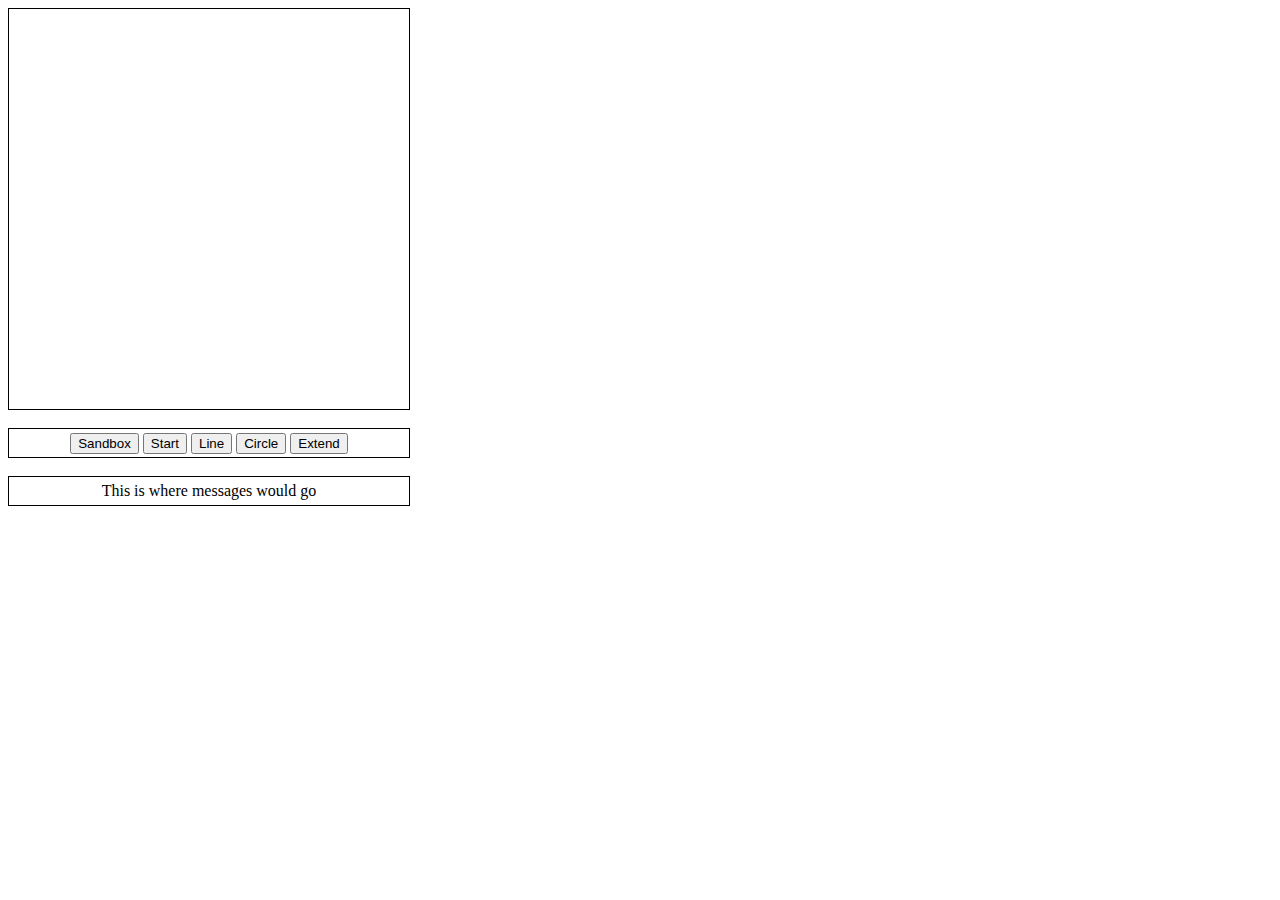
<file: index.html>
<html>
  <head>
    <script type="text/javascript"  src="assets/js/jquery.js"> </script>
    <script type="text/javascript"  src="js/Point.js"> </script>
    <script type="text/javascript"  src="js/Line.js"> </script>
    <script type="text/javascript"  src="js/Circle.js"> </script>
    <script type="text/javascript"  src="js/Game.js"> </script>
    <script type="text/javascript"  src="js/State.js"> </script>
    <script type="text/javascript"  src="js/Drawer.js"> </script>
    <script type="text/javascript"  src="js/buttonFunctions.js"> </script>
    <script type="text/javascript"  src="js/mouseFunctions.js"> </script>
    <script type="text/javascript"  src="js/helperFunctions.js"> </script>
    <script type="text/javascript"  src="js/init.js"> </script>
    <script type="text/javascript"  src="js/util.js"> </script>
    <script type="text/javascript"  src="levels/intro0.js"> </script>
    <script type="text/javascript"  src="levels/intro1.js"> </script>
    <script type="text/javascript"  src="levels/intro2.js"> </script>
    <script type="text/javascript"  src="levels/prop1.js"> </script>
    <script type="text/javascript"  src="levels/prop2.js"> </script>
    <script type="text/javascript"  src="levels/level0.js"> </script>
    <script type="text/javascript"  src="levels/level2.js"> </script>
    <link rel="stylesheet" href="css/styles.css">

  </head>
  <body onload="init();">
    <!--make a few divs for canvas, buttons, messages-->
    <div id="everythingDiv">

      <div id="canvasDiv" >
        <canvas id="initial" width="400" height="400"></canvas>
        <canvas id="drawn" width="400" height="400"></canvas>
        <canvas id="current" width="400" height="400"></canvas>
        <canvas id="highlighted" width="400" height="400"></canvas>
        <canvas id="user" width="400" height="400"></canvas>
      </div>
      <br>
      <div id="buttonDiv"> 
        <button id="sandboxButton"> Sandbox </button>
        <button id="startButton"> Start </button>
        <button id="lineButton"> Line </button>
        <button id="circleButton"> Circle </button>
        <button id="extendButton"> Extend </button>
      </div>
      <br>
      <div id = "messageDiv">
        This is where messages would go
      </div>
    </div>

  </body>
</html>
</file>
<file: css/styles.css>
#canvasDiv{
  width:400; 
  height:400;
  border:black 1px solid;
}

#initial{
  z-index:1;
  position:absolute;
}

#drawn{
  z-index:2;
  position:absolute;
}

#current{
  z-index:3;
  position:absolute;
}

#highlighted{
  z-index:4;
  position:absolute;
}

#user{
  z-index:5;
  position:absolute;
}

#buttonDiv{
  height:30px; 
  width:400px; 
  border:black 1px solid;
  display:table-cell;
  vertical-align:middle;
  text-align:center;
}

#messageDiv{
  height:30px; 
  width:400px; 
  border:black 1px solid;
  display:table-cell;
  vertical-align:middle;
  text-align:center;
}
</file>
